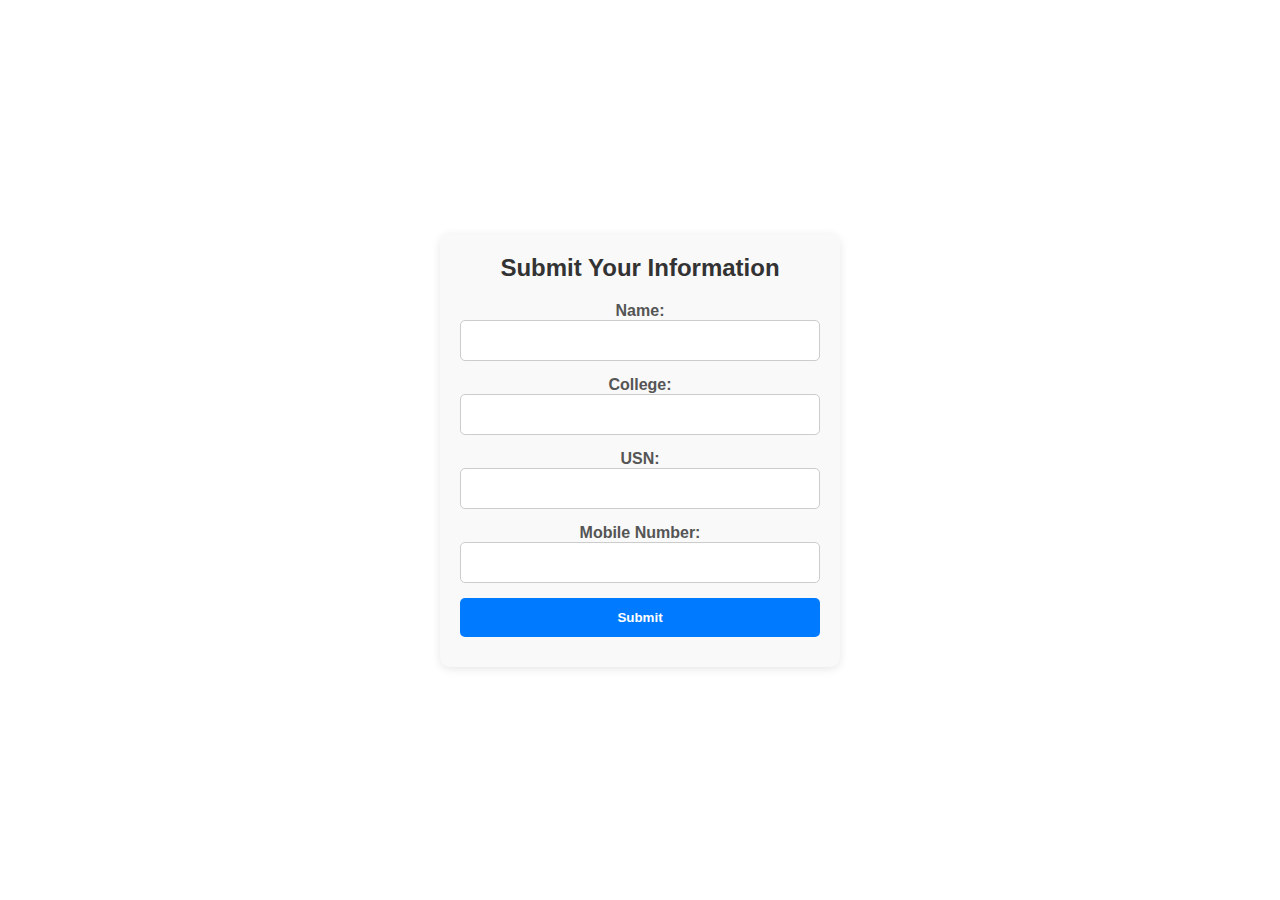
<file: index1.html>
<!DOCTYPE html>
<html lang="en">
<head>
    <meta charset="UTF-8">
    <meta name="viewport" content="width=device-width, initial-scale=1.0">
     <link rel="stylesheet" href="styles.css">
    <title>Submit Student Info</title>
    <style>
        body {
            font-family: 'Arial', sans-serif;
            margin: 0;
            padding: 0;
            display: flex;
            justify-content: center;
            align-items: center;
            height: 100vh; /* Full height for vertical centering */
            background-color: #ffffff; /* White background for a clean look */
        }
        .container {
            max-width: 400px;
            margin: 20px; /* Margin to prevent touching the edges */
            padding: 20px;
            background-color: #f9f9f9; /* Light grey background for contrast */
            border-radius: 10px;
            box-shadow: 0 2px 10px rgba(0, 0, 0, 0.1);
        }
        h1 {
            text-align: center;
            color: #333333; /* Dark grey for readability */
            margin-bottom: 20px;
            font-size: 24px; /* Increased font size for title */
        }
        label {
            margin-top: 15px;
            font-weight: bold;
            color: #555555; /* Darker grey for labels */
        }
        input[type="text"],
        input[type="tel"] {
            display: block;
            width: 100%;
            padding: 12px;
            margin-bottom: 15px;
            border: 1px solid #cccccc; /* Light grey border */
            border-radius: 5px;
            transition: border 0.3s;
        }
        input[type="text"]:focus,
        input[type="tel"]:focus {
            border: 1px solid #007bff; /* Blue focus border */
            outline: none;
        }
        button {
            padding: 12px;
            width: 100%;
            background-color: #007bff; /* Blue button */
            color: white;
            border: none;
            border-radius: 5px;
            cursor: pointer;
            font-weight: bold;
            transition: background-color 0.3s;
        }
        button:hover {
            background-color: #0056b3; /* Darker blue on hover */
        }
        #status {
            margin-top: 10px;
            text-align: center;
            color: #28a745; /* Success color */
            font-weight: bold;
        }
    </style>
</head>
<body>

    <div class="container">
        <h1>Submit Your Information</h1>

        <form id="studentForm">
            <label for="name">Name:</label>
            <input type="text" id="name" name="name" required>

            <label for="college">College:</label>
            <input type="text" id="college" name="college" required>

            <label for="usn">USN:</label>
            <input type="text" id="usn" name="usn" required>

            <label for="mobile">Mobile Number:</label>
            <input type="tel" id="mobile" name="mobile" required pattern="[0-9]{10}" title="Please enter a valid 10-digit mobile number.">

            <button type="submit">Submit</button>
        </form>

        <p id="status"></p>
    </div>
<!--     <footer>
    <p class="footer-text">&copy; 2024 Your Name. All rights reserved. | <a href="https://yourportfolio.com" class="portfolio-link">View Portfolio</a></p>
</footer> -->


    <script>
        document.getElementById('studentForm').addEventListener('submit', function(event) {
            event.preventDefault(); // Prevent the form from refreshing the page

            const formData = new FormData(this);

            // Submit the form data to the Google Apps Script URL
            fetch('https://script.google.com/macros/s/AKfycbxfzXhbAzcbVO8kxbmGacnFQfxxZKpU8PX2T43Z3gaT0Q1JwAe4yHeQU_YOuvJcbaF2/exec', {
                method: 'POST',
                body: formData
            })
            .then(response => response.text())
            .then(data => {
                document.getElementById('status').innerText = data; // Show success message
                setTimeout(() => {
                    window.location.href = 'links.html'; // Redirect to another page after 2 seconds
                }, 2000); // Adjust the timeout as needed
            })
            .catch(error => {
                document.getElementById('status').innerText = 'An error occurred: ' + error;
            });
        });
    </script>

</body>
</html>
</file>
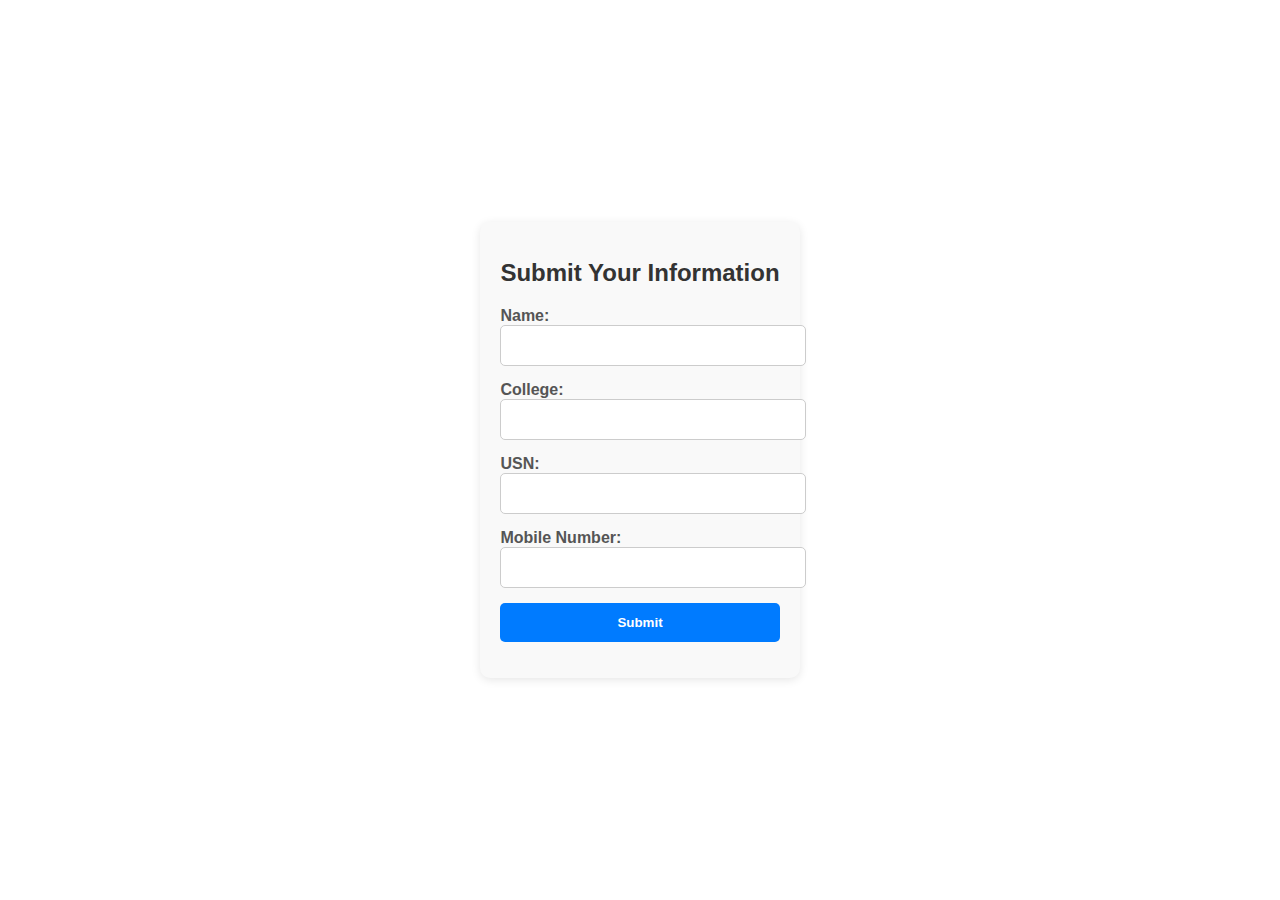
<file: links1.html>
<!DOCTYPE html>
<html lang="en">
<head>
    <meta charset="UTF-8">
    <meta name="viewport" content="width=device-width, initial-scale=1.0">
    <title>Submit Student Info</title>
    <style>
        body {
            font-family: 'Arial', sans-serif;
            margin: 0;
            padding: 0;
            display: flex;
            justify-content: center;
            align-items: center;
            height: 100vh; /* Full height for vertical centering */
            background-color: #ffffff; /* White background for a clean look */
        }
        .container {
            max-width: 400px;
            margin: 20px; /* Margin to prevent touching the edges */
            padding: 20px;
            background-color: #f9f9f9; /* Light grey background for contrast */
            border-radius: 10px;
            box-shadow: 0 2px 10px rgba(0, 0, 0, 0.1);
        }
        h1 {
            text-align: center;
            color: #333333; /* Dark grey for readability */
            margin-bottom: 20px;
            font-size: 24px; /* Increased font size for title */
        }
        label {
            margin-top: 15px;
            font-weight: bold;
            color: #555555; /* Darker grey for labels */
        }
        input[type="text"],
        input[type="tel"] {
            display: block;
            width: 100%;
            padding: 12px;
            margin-bottom: 15px;
            border: 1px solid #cccccc; /* Light grey border */
            border-radius: 5px;
            transition: border 0.3s;
        }
        input[type="text"]:focus,
        input[type="tel"]:focus {
            border: 1px solid #007bff; /* Blue focus border */
            outline: none;
        }
        button {
            padding: 12px;
            width: 100%;
            background-color: #007bff; /* Blue button */
            color: white;
            border: none;
            border-radius: 5px;
            cursor: pointer;
            font-weight: bold;
            transition: background-color 0.3s;
        }
        button:hover {
            background-color: #0056b3; /* Darker blue on hover */
        }
        #status {
            margin-top: 10px;
            text-align: center;
            color: #28a745; /* Success color */
            font-weight: bold;
        }
    </style>
</head>
<body>

    <div class="container">
        <h1>Submit Your Information</h1>

        <form id="studentForm">
            <label for="name">Name:</label>
            <input type="text" id="name" name="name" required>

            <label for="college">College:</label>
            <input type="text" id="college" name="college" required>

            <label for="usn">USN:</label>
            <input type="text" id="usn" name="usn" required>

            <label for="mobile">Mobile Number:</label>
            <input type="tel" id="mobile" name="mobile" required pattern="[0-9]{10}" title="Please enter a valid 10-digit mobile number.">

            <button type="submit">Submit</button>
        </form>

        <p id="status"></p>
    </div>

    <script>
        document.getElementById('studentForm').addEventListener('submit', function(event) {
            event.preventDefault(); // Prevent the form from refreshing the page

            const formData = new FormData(this);

            // Submit the form data to the Google Apps Script URL
            fetch('https://script.google.com/macros/s/AKfycbxfzXhbAzcbVO8kxbmGacnFQfxxZKpU8PX2T43Z3gaT0Q1JwAe4yHeQU_YOuvJcbaF2/exec', {
                method: 'POST',
                body: formData
            })
            .then(response => response.text())
            .then(data => {
                document.getElementById('status').innerText = data; // Show success message
                setTimeout(() => {
                    window.location.href = 'links.html'; // Redirect to another page after 2 seconds
                }, 2000); // Adjust the timeout as needed
            })
            .catch(error => {
                document.getElementById('status').innerText = 'An error occurred: ' + error;
            });
        });
    </script>

</body>
</html>
</file>
<file: styles.css>
/* General reset */
* {
    margin: 0;
    padding: 0;
    box-sizing: border-box;
    font-family: Arial, sans-serif;
}

/* Body Styling */
body {
    background-color: #f4f4f4;
    display: flex;
    justify-content: center;
    align-items: center;
    height: 100vh;
}

/* Container Styling */
.container {
    background-color: white;
    border-radius: 15px;
    width: 90%;
    max-width: 400px;
    text-align: center;
    padding: 20px;
    box-shadow: 0px 4px 10px rgba(0, 0, 0, 0.1);
}

/* Profile Section Styling */
.profile-section {
    margin-bottom: 20px;
}

.profile-img {
    width: 100px;
    height: 100px;
    border-radius: 50%;
}

.name {
    font-size: 1.8em;
    margin: 10px 0;
}

.bio {
    font-size: 1.1em;
    color: #666;
}

/* Links Section Styling */
.links-section {
    display: flex;
    flex-direction: column;
    gap: 10px;
}

.link {
    text-decoration: none;
    background-color: #007bff;
    color: white;
    padding: 10px 0;
    border-radius: 8px;
    font-size: 1.2em;
    transition: background-color 0.3s ease;
}

.link:hover {
    background-color: #0056b3;
}

/* Responsive Styling */
@media screen and (max-width: 768px) {
    .container {
        width: 95%;
    }

    .name {
        font-size: 1.5em;
    }

    .bio {
        font-size: 1em;
    }

    .link {
        font-size: 1.1em;
    }
}
footer {
    text-align: center;
    padding: 20px 0;
    background-color: #f1f1f1;
    border-top: 1px solid #cccccc;
    margin-top: 20px;
}
.footer-text {
    color: #555555;
}
.portfolio-link {
    color: #007bff;
    text-decoration: none;
}
.portfolio-link:hover {
    text-decoration: underline;
}
</file>
